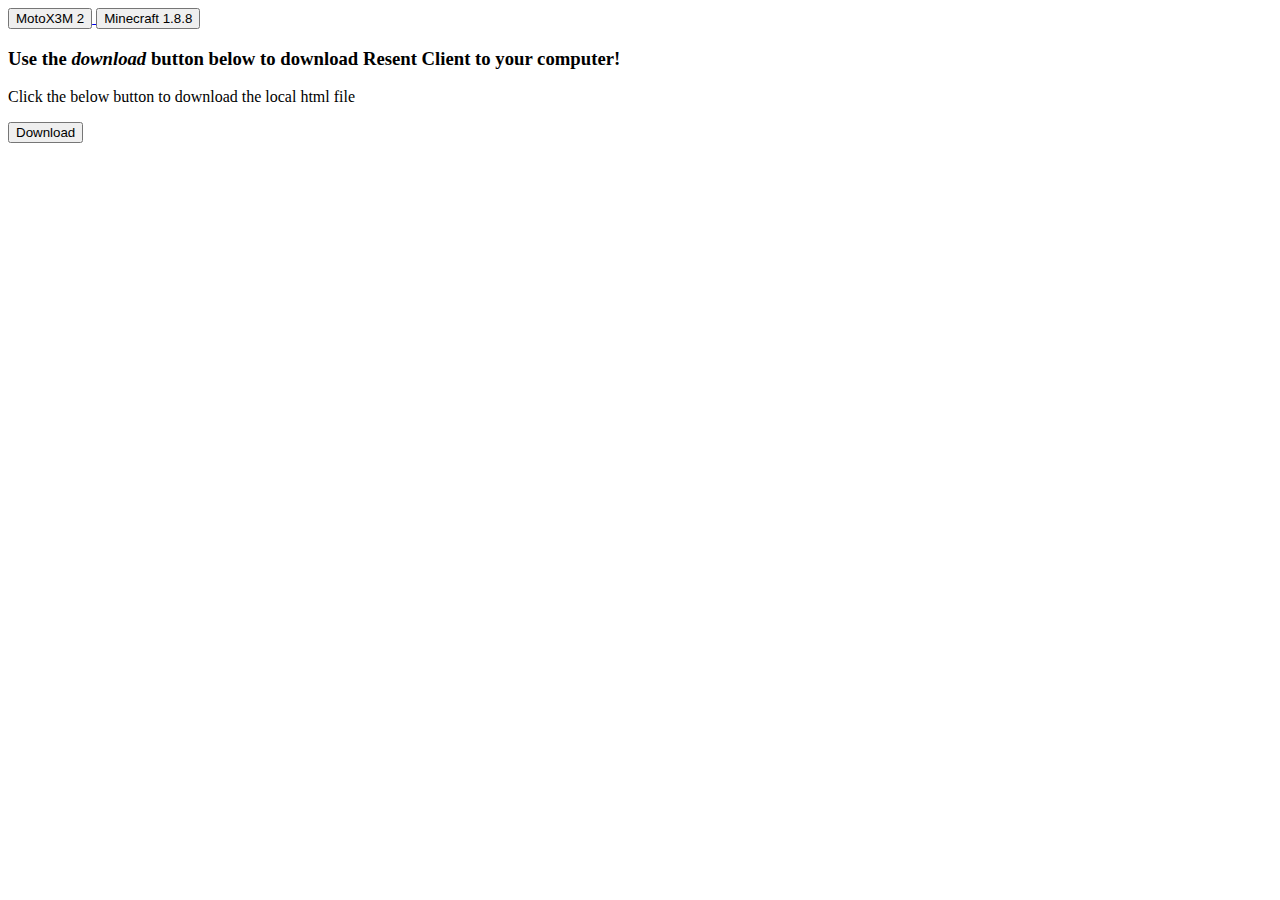
<file: index.html>
<html>
   <head>
      <link rel="stylesheet" type="text/css" href="stylesheet.css" />   
      <title>Radiant</title>
      <link rel="icon" type="image/x-icon" href="radiantlogo2.ico">   </head>
   <body>

      <a href="./motox3m/">
       <button type = "button"> MotoX3M 2 </button>
      </a>
      <a href="./resent/">
        <button type = "button"> Minecraft 1.8.8 </button>
      </a>
      <h3> Use the <i> download </i> button below <a> to download Resent Client to your computer! </h3>
      <p> Click the below button to download the local html file </p>
      <a href = "./resent-download.html"
      Download = "resent">
         <button type = "button"> Download </button>
      </a>
   </body>
</html>
</file>
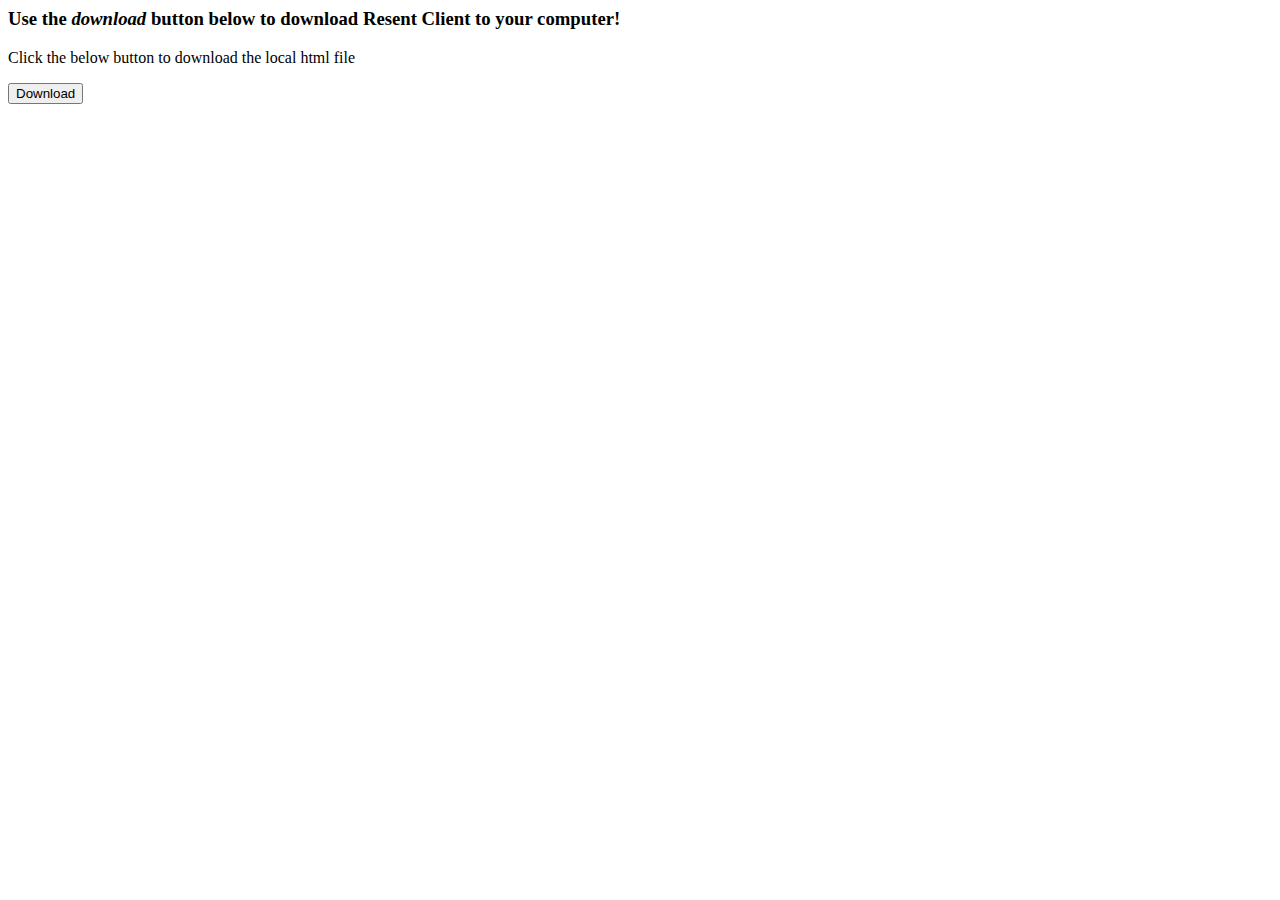
<file: website-maybe/index.html>
<html>
   <body>
     <h3> Use the <i> download </i> button below <a> to download Resent Client to your computer! </h3>
      <p> Click the below button to download the local html file </p>
      <a href = "https://images.pexels.com/photos/268533/pexels-photo-268533.jpeg?cs=srgb&dl=pexels-pixabay-268533.jpg&fm=jpg"
      Download = "test_image">
         <button type = "button"> Download </button>
      </a>
   </body>
</html>
</file>
<file: stylesheet.css>
body
</file>
